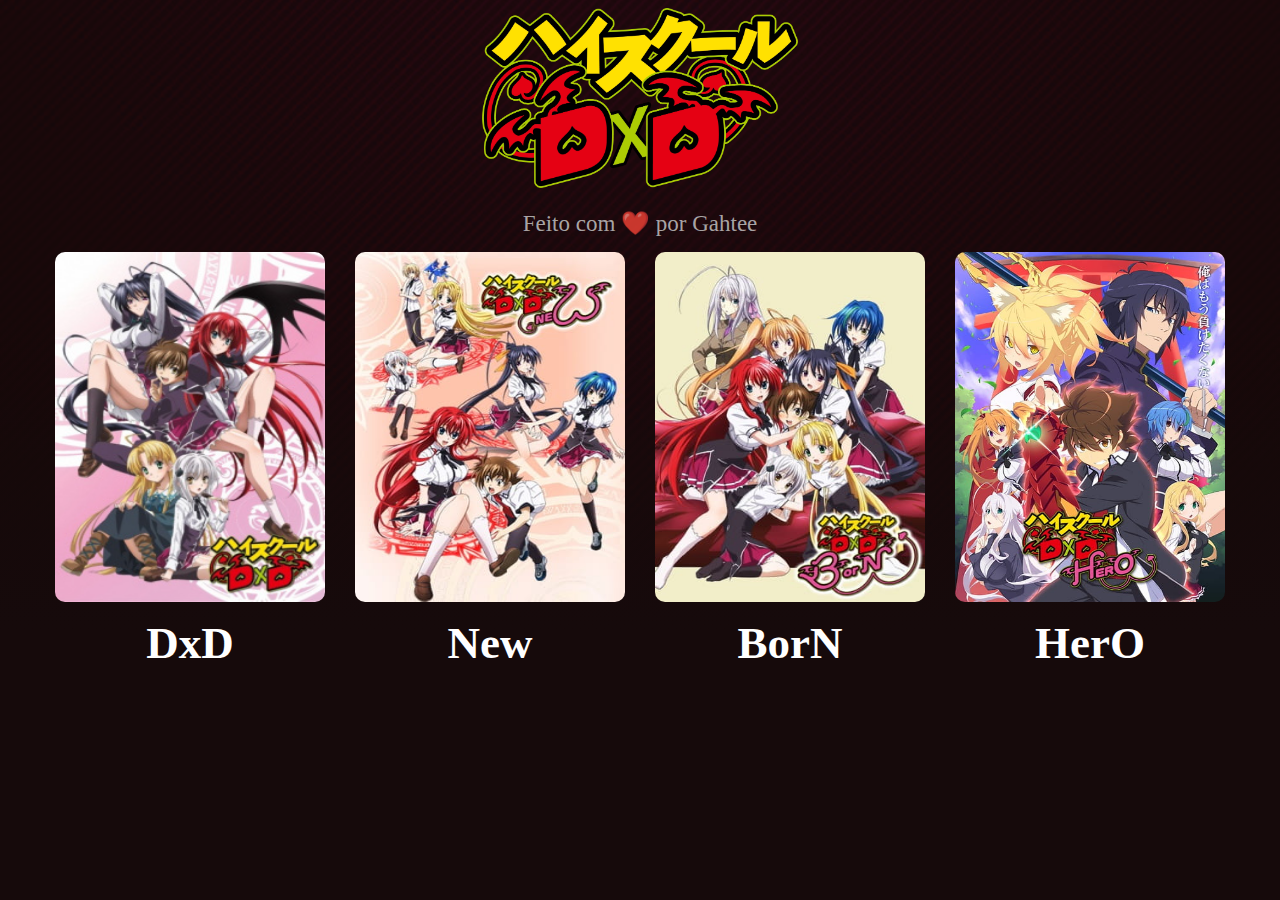
<file: index.html>
<!DOCTYPE html>
<head>
    <meta charset="UTF-8">
    <link href="/css/fundo.css" rel="stylesheet"/>
</head>
<body>
    <header class="header">
        <center><img src="/image/logo.webp"></center>
        <center><br><subtitulo>Feito com ❤️ por <a href="https://twitter.com/Gahteee">Gahtee</a></subtitulo></center>
    </header>
    <div>
        <div class="banner">
            <img src="/image/fundo.jpg" alt="nao funcionou">
        </div>
        <section>
            <ul class='temporadas'>
                <li>
                    <a href="/dxd/1"><img src="/image/1temp.jpg"></a>
                    <br><is>DxD</is>
                </li>
                <li>
                    <a href="/dxd/2"><img  src="/image/2temp.jpg"></a>
                    <br><is>New</is>
                </li>
                <li>
                    <a href="/dxd/3"><img src="/image/3temp.jpg"></a>
                    <br><is>BorN</is>
                </li>
                <li>
                    <a href="/dxd/4"><img src="/image/4temp.jpg"></a>
                    <br><is>HerO</is>
                </li>
            </ul>
        </section>
    </div>
</body>
</file>
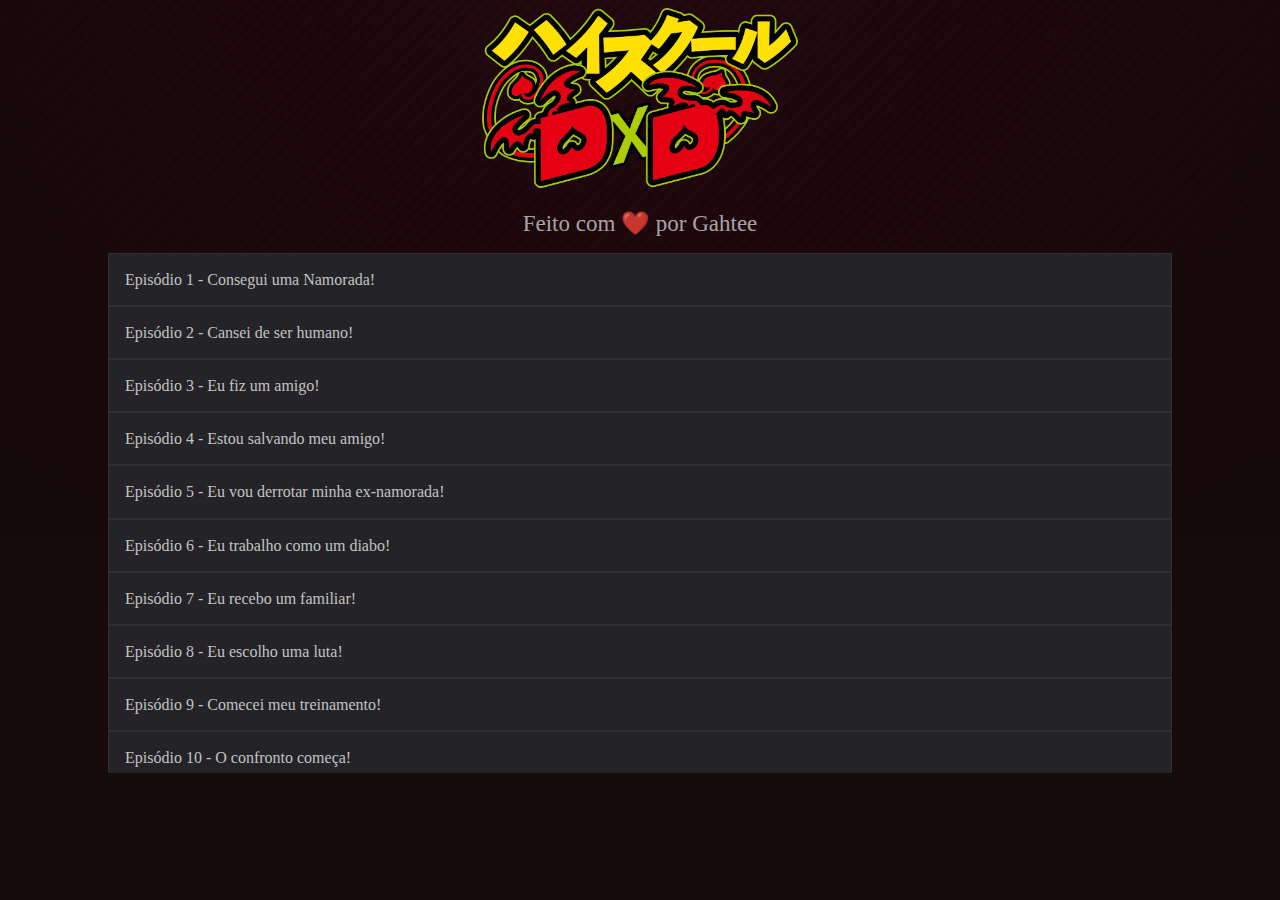
<file: dxd/1/index.html>
<!DOCTYPE html>
<head>
    <meta charset="UTF-8">
    <link href="/css/fundo.css" rel="stylesheet"/>
</head>
<body>
    <header class="header">
        <center><a href="../../index.html"><img src="/image/logo.webp"></a></center>
        <center><br><subtitulo>Feito com ❤️ por <a href="https://twitter.com/Gahteee">Gahtee</a></subtitulo></center>
    </header>
    <div>
        <div class="banner">
            <img src="/image/fundo.jpg" alt="nao funcionou">
        </div>
        <section>
            <ul class='eps'>
                <li>
                    <a href="./1">Episódio 1 - Consegui uma Namorada!</a>
                </li>
                <li>
                    <a href="./2">Episódio 2 - Cansei de ser humano!</a>
                </li>
                <li>
                    <a href="./3">Episódio 3 - Eu fiz um amigo!</a>
                </li>
                <li>
                    <a href="./4">Episódio 4 - Estou salvando meu amigo!</a>
                </li>
                <li>
                    <a href="./5">Episódio 5 - Eu vou derrotar minha ex-namorada!</a>
                </li>
                <li>
                    <a href="./6">Episódio 6 - Eu trabalho como um diabo!</a>
                </li>
                <li>
                    <a href="./7">Episódio 7 - Eu recebo um familiar!</a>                    
                </li>
                <li>
                    <a href="./8">Episódio 8 - Eu escolho uma luta!</a>
                </li>
                <li>
                    <a href="./9">Episódio 9 - Comecei meu treinamento!</a>
                </li>
                <li>
                    <a href="./10">Episódio 10 - O confronto começa!</a>
                </li>
                <li>
                    <a href="./11">Episódio 11 - A aclamada batalha continua!</a>
                </li>
                <li>
                    <a href="./12">Episódio 12 - Estou aqui para cumprir minha promessa!</a>
                </li>
                <li>
                    <a href="./13">Episódio 13 (OVA 1) - Estou colhendo seios!</a>
                </li>
                <li>
                    <a href="./14">Episódio 14 (OVA 2) - Estou procurando seios!</a>
                </li>
                <li>
                    <a href="./e1">Especial 1 - Indo tomar banho de sol!</a>
                </li>
                <li>
                    <a href="./e2">Especial 2 - Treinamento Privado da Akeno!</a>
                </li>
                <li>
                    <a href="./e3">Especial 3 - Koneko, um pouco mais ousado... Miau</a>
                </li>
                <li>
                    <a href="./e4">Especial 4 - A história não contada do nascimento de The Dress Break!</a>
                </li>
                <li>
                    <a href="./e5">Especial 5 - Fazendo Udon!</a>
                </li>
                <li>
                    <a href="./e6">Especial 6 - A Ásia se transforma!</a>
                </li>
                <li>
                    <a href="./op">Abertura</a>
                </li>
                <li>
                    <a href="./ed">Encerramento</a>
                </li>
            </ul>
        </section>
    </div>
</body>
</file>
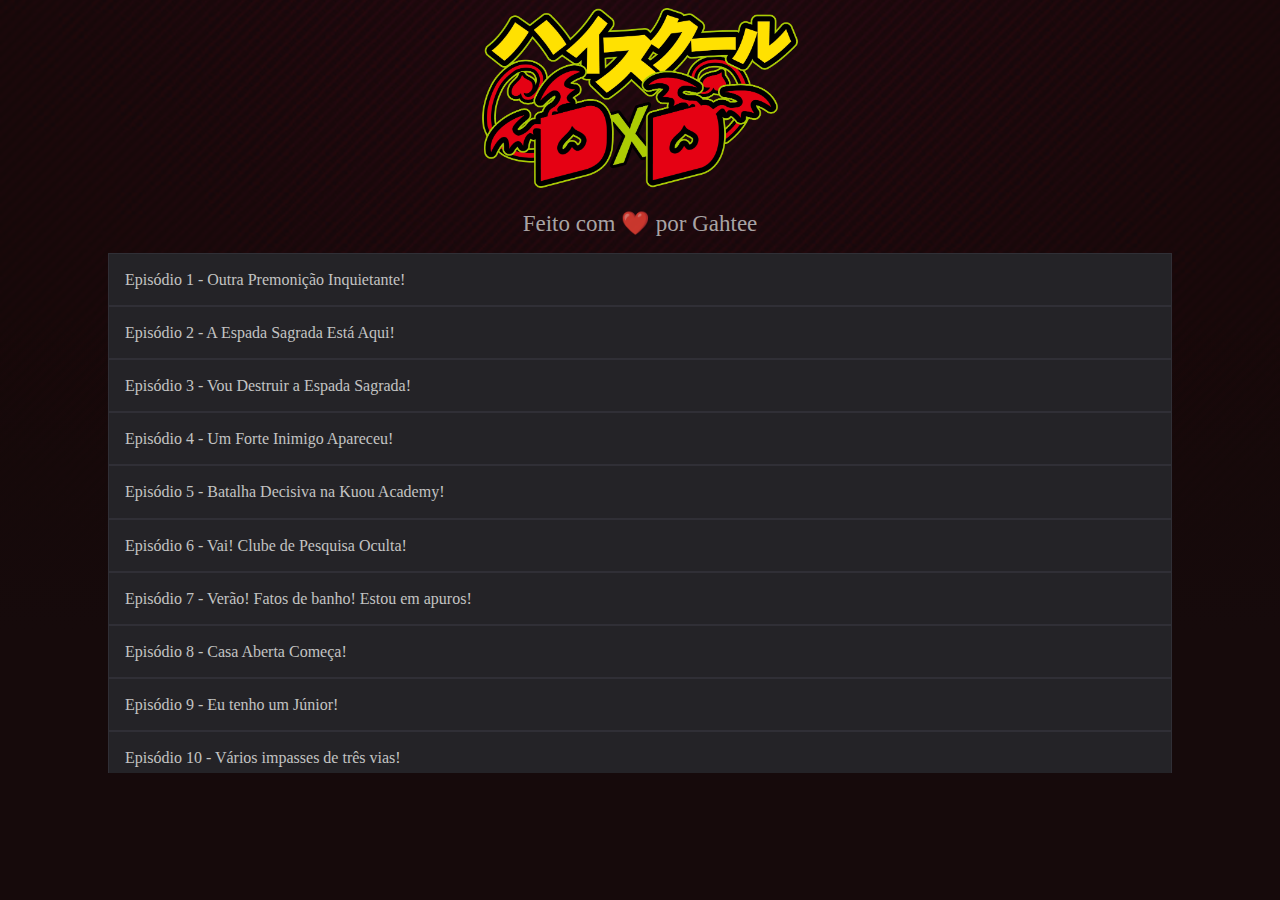
<file: dxd/2/index.html>
<!DOCTYPE html>
<head>
    <meta charset="UTF-8">
    <link href="/css/fundo.css" rel="stylesheet"/>
</head>
<body>
    <header class="header">
        <center><a href="../../index.html"><img src="/image/logo.webp"></a></center>
        <center><br><subtitulo>Feito com ❤️ por <a href="https://twitter.com/Gahteee">Gahtee</a></subtitulo></center>
    </header>
    <div>
        <div class="banner">
            <img src="/image/fundo.jpg" alt="nao funcionou">
        </div>
        <section>
            <ul class='eps'>
                <li>
                    <a href="./1">Episódio 1 - Outra Premonição Inquietante!</a>
                </li>
                <li>
                    <a href="./2">Episódio 2 - A Espada Sagrada Está Aqui!</a>
                </li>
                <li>
                    <a href="./3">Episódio 3 - Vou Destruir a Espada Sagrada!</a>
                </li>
                <li>
                    <a href="./4">Episódio 4 - Um Forte Inimigo Apareceu!</a>
                </li>
                <li>
                    <a href="./5">Episódio 5 - Batalha Decisiva na Kuou Academy!</a>
                </li>
                <li>
                    <a href="./6">Episódio 6 - Vai! Clube de Pesquisa Oculta!</a>
                </li>
                <li>
                    <a href="./7">Episódio 7 - Verão! Fatos de banho! Estou em apuros!</a>                    
                </li>
                <li>
                    <a href="./8">Episódio 8 - Casa Aberta Começa!</a>
                </li>
                <li>
                    <a href="./9">Episódio 9 - Eu tenho um Júnior!</a>
                </li>
                <li>
                    <a href="./10">Episódio 10 - Vários impasses de três vias!</a>
                </li>
                <li>
                    <a href="./11">Episódio 11 - Começa a Cúpula dos Líderes!</a>
                </li>
                <li>
                    <a href="./12">Episódio 12 - Choque dos Dragões Gêmeos do Céu!</a>
                </li>
                <li>
                    <a href="./13">Episódio 13 (OVA 1) - Oppai, Tsutsumimasu!</a>
                </li>
                <li>
                    <a href="./op">Abertura</a>
                </li>
                <li>
                    <a href="./ed">Encerramento</a>
                </li>
            </ul>
        </section>
    </div>
</body>
</file>
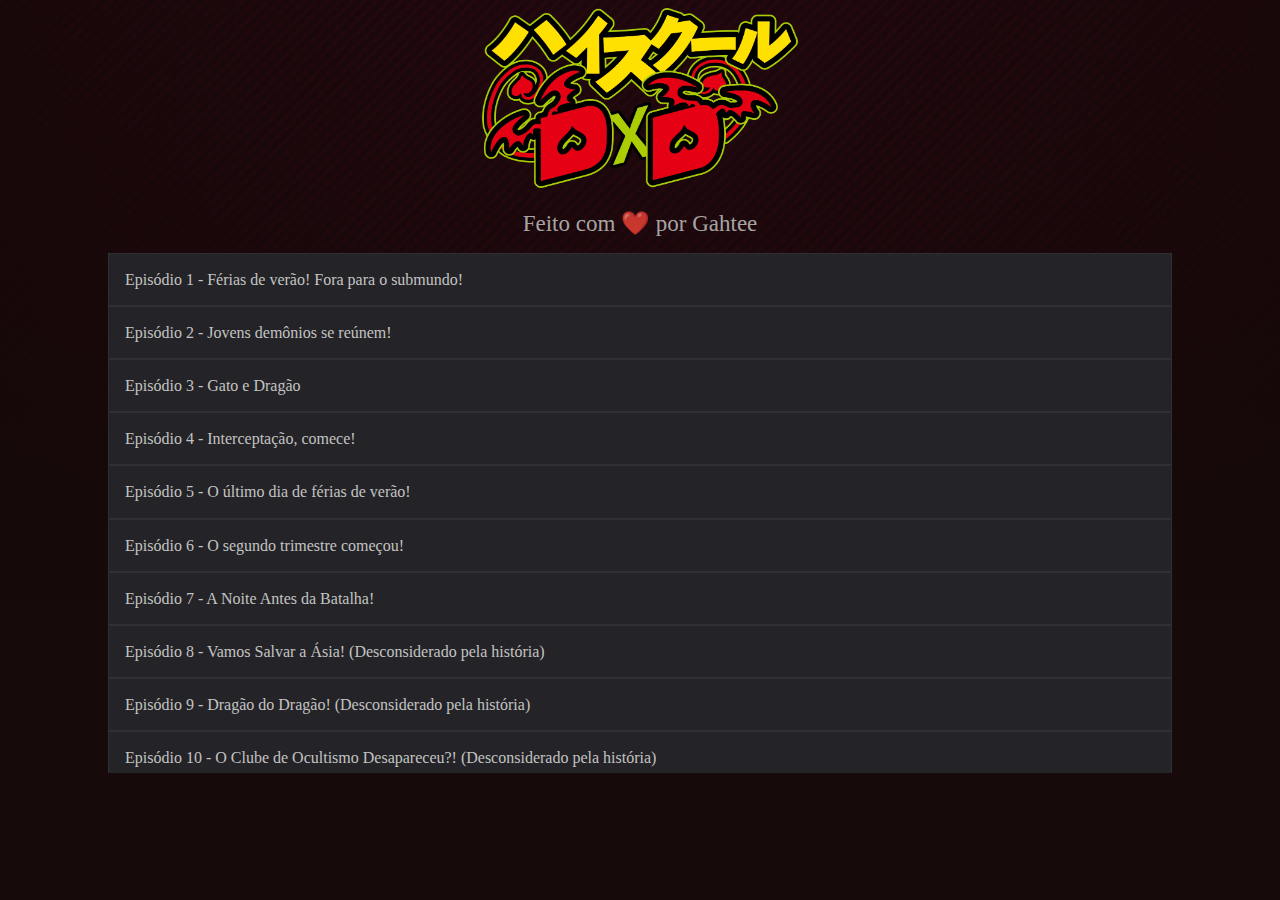
<file: dxd/3/index.html>
<!DOCTYPE html>
<head>
    <meta charset="UTF-8">
    <link href="/css/fundo.css" rel="stylesheet"/>
</head>
<body>
    <header class="header">
        <center><a href="../../index.html"><img src="/image/logo.webp"></a></center>
        <center><br><subtitulo>Feito com ❤️ por <a href="https://twitter.com/Gahteee">Gahtee</a></subtitulo></center>
    </header>
    <div>
        <div class="banner">
            <img src="/image/fundo.jpg" alt="nao funcionou">
        </div>
        <section>
            <ul class='eps'>
                <li>
                    <a href="./1">Episódio 1 - Férias de verão! Fora para o submundo!</a>
                </li>
                <li>
                    <a href="./2">Episódio 2 - Jovens demônios se reúnem!</a>
                </li>
                <li>
                    <a href="./3">Episódio 3 - Gato e Dragão</a>
                </li>
                <li>
                    <a href="./4">Episódio 4 - Interceptação, comece!</a>
                </li>
                <li>
                    <a href="./5">Episódio 5 - O último dia de férias de verão!</a>
                </li>
                <li>
                    <a href="./6">Episódio 6 - O segundo trimestre começou!</a>
                </li>
                <li>
                    <a href="./7">Episódio 7 - A Noite Antes da Batalha!</a>                    
                </li>
                <li>
                    <a href="./8">Episódio 8 - Vamos Salvar a Ásia! (Desconsiderado pela história)</a>
                </li>
                <li>
                    <a href="./9">Episódio 9 - Dragão do Dragão! (Desconsiderado pela história)</a>
                </li>
                <li>
                    <a href="./10">Episódio 10 - O Clube de Ocultismo Desapareceu?! (Desconsiderado pela história)</a>
                </li>
                <li>
                    <a href="./11">Episódio 11 - Eu vou lutar! (Desconsiderado pela história)</a>
                </li>
                <li>
                    <a href="./12">Episódio 12 - Para todo o sempre! (Desconsiderado pela história)</a>
                </li>
                <li>
                    <a href="./13">Episódio 13 (OVA 1) - Yomigaeranai Fushichou (Desconsiderado pela história)</a>
                </li>
                <li>
                    <a href="./e1">Especial 1 - Rias e Akeno, luta de garotas!?</a>
                </li>
                <li>
                    <a href="./e2">Especial 2 - Calcinhas do Trio da Igreja, Amém!</a>
                </li>
                <li>
                    <a href="./e3">Especial 3 - Tratamento de Senjutsu da Koneko ~nyan</a>
                </li>
                <li>
                    <a href="./e4">Especial 4 - Levia-tan☆ e So-tan☆</a>
                </li>
                <li>
                    <a href="./e5">Especial 5 - Steamy Grayfia</a>
                </li>
                <li>
                    <a href="./e6">Especial 6 - História verdadeira! Rossweisse-sensei</a>
                </li>
                <li>
                    <a href="./op">Abertura</a>
                </li>
                <li>
                    <a href="./ed">Encerramento</a>
                </li>
            </ul>
        </section>
    </div>
</body>
</file>
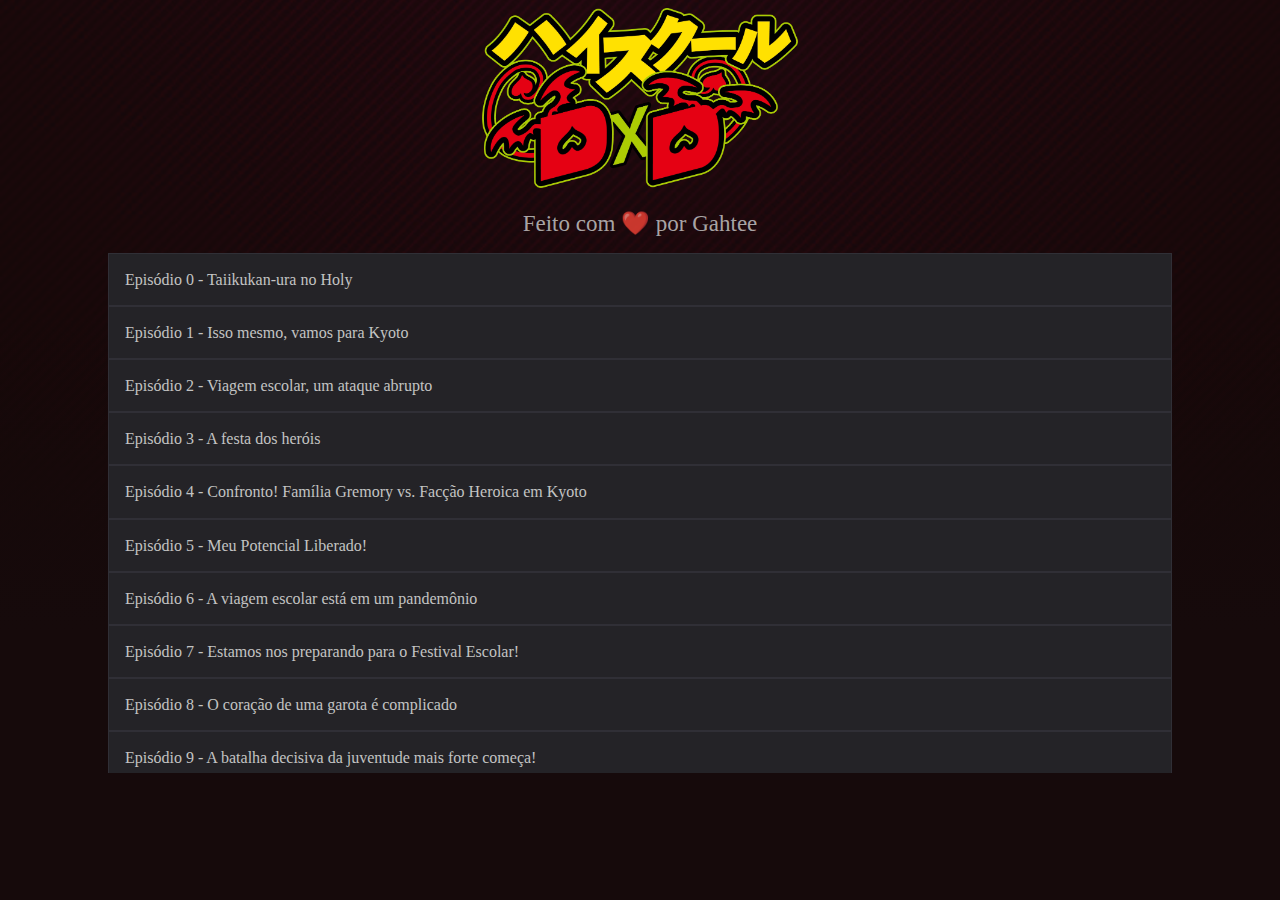
<file: dxd/4/index.html>
<!DOCTYPE html>
<head>
    <meta charset="UTF-8">
    <link href="/css/fundo.css" rel="stylesheet"/>
</head>
<body>
    <header class="header">
        <center><a href="../../index.html"><img src="/image/logo.webp"></a></center>
        <center><br><subtitulo>Feito com ❤️ por <a href="https://twitter.com/Gahteee">Gahtee</a></subtitulo></center>
    </header>
    <div>
        <div class="banner">
            <img src="/image/fundo.jpg" alt="nao funcionou">
        </div>
        <section>
            <ul class='eps'>
                <li>
                    <a href="./1">Episódio 0 - Taiikukan-ura no Holy</a>
                </li>
                <li>
                    <a href="./1">Episódio 1 - Isso mesmo, vamos para Kyoto</a>
                </li>
                <li>
                    <a href="./2">Episódio 2 - Viagem escolar, um ataque abrupto</a>
                </li>
                <li>
                    <a href="./3">Episódio 3 - A festa dos heróis</a>
                </li>
                <li>
                    <a href="./4">Episódio 4 - Confronto! Família Gremory vs. Facção Heroica em Kyoto</a>
                </li>
                <li>
                    <a href="./5">Episódio 5 - Meu Potencial Liberado!</a>
                </li>
                <li>
                    <a href="./6">Episódio 6 - A viagem escolar está em um pandemônio</a>
                </li>
                <li>
                    <a href="./7">Episódio 7 - Estamos nos preparando para o Festival Escolar!</a>                    
                </li>
                <li>
                    <a href="./8">Episódio 8 - O coração de uma garota é complicado</a>
                </li>
                <li>
                    <a href="./9">Episódio 9 - A batalha decisiva da juventude mais forte começa!</a>
                </li>
                <li>
                    <a href="./10">Episódio 10 - Como um membro da família de Rias Gremory</a>
                </li>
                <li>
                    <a href="./11">Episódio 11 - Máx x Máx. Poder 'homem contra homem' Maximum vs Power</a>
                </li>
                <li>
                    <a href="./12">Episódio 12 - Maximum 'Festival do Coração do Leão da Escola'</a>
                </li>
                <li>
                    <a href="./op">Abertura</a>
                </li>
                <li>
                    <a href="./ed">Encerramento</a>
                </li>
            </ul>
        </section>
    </div>
</body>
</file>
<file: css/fundo.css>
body {
    background-color:#160A0B;
}

.banner {
    position: absolute;
    top: 0;
    left: 0;
    z-index: -1;
    height: 70vh;
    width: 100%;
    opacity: 1;
}

.banner img{
    width: 100%;
    height: 100%;
    object-fit: cover;
    opacity: .2;
}

.banner::after {
    position: absolute;
    content: "";
    bottom: 0;
    left: 0;
    height: 50%;
    width: 100%;
    background: linear-gradient(0deg, rgb(22, 10, 11) 0%, rgba(19, 12, 12, 0) 100%)
  }
    
.header {
    display: block;
    margin-left: auto;
    margin-right: auto;
    width: 50%;
}

.header img{
    width: 50%;
}
subtitulo {
    font-family: "Lucida Handwriting";
    color: hsla(0, 0%, 81%, 0.801);
    font-size: 23px;
}

is {
    color: hsl(0, 0%, 100%);
    font-size: 45px;
    font-weight: bold;
    font-family: "Lucida Handwriting";
}

.eps{
    display: flex;
    flex-direction: column;
    padding-left: 100px;
    padding-right: 100px;
    max-height: 520px;
    overflow-y: auto;
}

.eps li:hover{
    color: #FFFFFF;
    background-color: #2d2c33;
    padding: 1.5rem;
}
.eps li{
    position: relative;
    display: flex;
    justify-content: space-between;
    align-items: center;
    color: #c3c3c3;
    padding: 1rem;
    background-color: #242327;
    border: 1px solid rgba(52, 51, 60, 0.74);
    transition: all .6s;
    font-weight: 500;
    line-height: 1.2;
    margin-top: 0;
    font-family: "Berlin Sans FB";
    text-decoration:none;
}
a{
    text-decoration:none;
    color: inherit;
}


.temporadas {
    text-align:center;
    font-size:0
    
}
.temporadas img{
    border-radius: 25px;
    width: 270px;
    height: 350px;
    padding: 15px;
    cursor: pointer; 
    -webkit-transition-property: all; 
    -webkit-transition-duration: 0.3s; 
    -webkit-transition-timing-function: ease;
}

.temporadas img:hover{
    transform: scale(1.13); 
}
ul li{
    display: inline-block;   
}

* { 
    padding: 0px
    }
</file>
